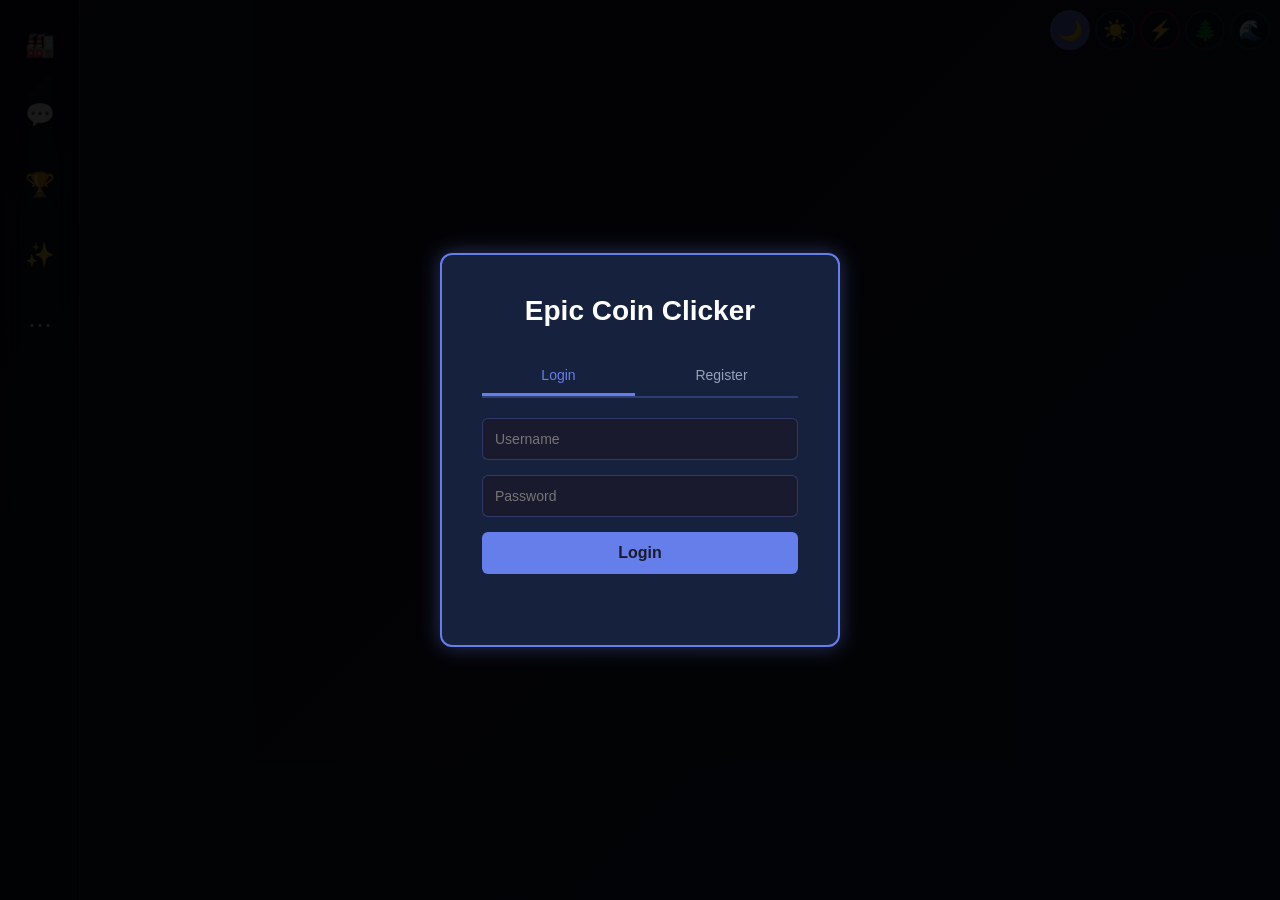
<file: index.html>
<!doctype html>
<html lang="en" data-theme="dark">
    <head>
        <meta charset="UTF-8" />
        <meta
            name="viewport"
            content="width=device-width, initial-scale=1.0, viewport-fit=cover"
        />
        <title>nadorovian clicker</title>
        <meta
            name="description"
            content="nadorovian clicker - prestige, pets, research, quests, and progression."
        />
        <link rel="icon" type="image/png" href="favicon.png" />
        <link rel="stylesheet" href="style.css" />
    </head>
    <body>
        <!-- Login/Register Modal -->
        <div
            class="auth-modal"
            role="dialog"
            aria-modal="true"
            aria-labelledby="auth-title"
        >
            <div class="auth-modal-content">
                <h2 id="auth-title">Epic Coin Clicker</h2>
                <div class="auth-tabs">
                    <button class="auth-tab-btn active" data-tab="login">
                        Login
                    </button>
                    <button class="auth-tab-btn" data-tab="register">
                        Register
                    </button>
                </div>

                <!-- Login Tab -->
                <div class="auth-tab-content active" data-tab="login">
                    <form class="auth-form" id="login-form">
                        <input
                            type="text"
                            class="auth-input"
                            id="login-username"
                            placeholder="Username"
                            required
                        />
                        <input
                            type="password"
                            class="auth-input"
                            id="login-password"
                            placeholder="Password"
                            required
                        />
                        <button type="submit" class="auth-button">Login</button>
                        <div class="auth-error" id="login-error"></div>
                    </form>
                </div>

                <!-- Register Tab -->
                <div class="auth-tab-content" data-tab="register">
                    <form class="auth-form" id="register-form">
                        <input
                            type="text"
                            class="auth-input"
                            id="register-username"
                            placeholder="Username (3+ chars)"
                            required
                        />
                        <input
                            type="password"
                            class="auth-input"
                            id="register-password"
                            placeholder="Password (3+ chars)"
                            required
                        />
                        <input
                            type="password"
                            class="auth-input"
                            id="register-confirm"
                            placeholder="Confirm Password"
                            required
                        />
                        <button type="submit" class="auth-button">
                            Register
                        </button>
                        <div class="auth-error" id="register-error"></div>
                    </form>
                </div>
            </div>
        </div>

        <!-- Theme Selector -->
        <nav class="theme-selector" aria-label="Theme selector">
            <button
                data-theme="dark"
                class="theme-btn active"
                aria-label="Dark theme"
            >
                🌙
            </button>
            <button
                data-theme="light"
                class="theme-btn"
                aria-label="Light theme"
            >
                ☀️
            </button>
            <button data-theme="neon" class="theme-btn" aria-label="Neon theme">
                ⚡
            </button>
            <button
                data-theme="forest"
                class="theme-btn"
                aria-label="Forest theme"
            >
                🌲
            </button>
            <button
                data-theme="ocean"
                class="theme-btn"
                aria-label="Ocean theme"
            >
                🌊
            </button>
        </nav>

        <!-- Top Dashboard (Minimal) -->
        <header class="dashboard">
            <div class="stats">
                <div class="coin-display" aria-live="polite">
                    <span class="coin-icon" aria-hidden="true">🪙</span>
                    <span class="coin-count">0</span>
                </div>

                <div class="info-display">
                    <div class="income-display">
                        <span class="income-label">+</span>
                        <span class="income-rate">0</span>
                        <span class="income-label">/s</span>
                    </div>
                </div>

                <!-- Mobile Stats (Top) -->
                <div class="mobile-top-stats">
                    <button class="stat-item" type="button" aria-label="Total clicks">
                        <span class="stat-icon">👆</span>
                        <span class="stat-value" data-stat="clicks">0</span>
                    </button>
                    <button class="stat-item" type="button" aria-label="Total critical hits">
                        <span class="stat-icon">⭐</span>
                        <span class="stat-value" data-stat="crits">0</span>
                    </button>
                </div>
            </div>

            <div class="button-section">
                <button class="main-button" aria-label="Main click button">
                    CLICK ME!
                </button>
                <button class="prestige-button hidden" aria-label="Prestige">
                    ✨ Prestige
                </button>
                <button
                    class="void-machine-button hidden"
                    data-void-machine
                    aria-label="Purchase void machine"
                >
                    ⚫ Void Machine (1Qa)
                </button>
            </div>

            <!-- Desktop User Info -->
            <div class="desktop-user-controls">
                <span class="user-info-text"
                    >👤 <span class="user-name">Guest</span> (<span
                        class="user-role"
                        >Loading...</span
                    >)</span
                >
                <button class="utility-btn logout-btn" aria-label="Logout">
                    🚪 Logout
                </button>
            </div>
        </header>

        <!-- Desktop Left Sidebar -->
        <nav class="desktop-sidebar" aria-label="Main navigation">
            <button class="nav-btn buildings-nav-btn" data-panel="buildings" title="Buildings">
                🏭
            </button>
            <button class="nav-btn social-nav-btn" data-panel="social" title="Social">
                💬
            </button>
            <button class="nav-btn achievements-nav-btn" data-panel="achievements" title="Achievements">
                🏆
            </button>
            <button class="nav-btn prestige-nav-btn" data-panel="prestige" title="Prestige">
                ✨
            </button>
            <button class="nav-btn other-nav-btn" data-panel="other-menu" title="More Options">
                ⋯
            </button>
        </nav>

        <!-- Mobile Bottom Navigation -->
        <nav class="mobile-bottom-nav" aria-label="Mobile navigation">
            <button class="nav-btn buildings-nav-btn" data-panel="buildings" aria-label="Buildings">
                🏭
            </button>
            <button class="nav-btn social-nav-btn" data-panel="social" aria-label="Social">
                💬
            </button>
            <button class="nav-btn achievements-nav-btn" data-panel="achievements" aria-label="Achievements">
                🏆
            </button>
            <button class="nav-btn prestige-nav-btn" data-panel="prestige" aria-label="Prestige">
                ✨
            </button>
            <button class="nav-btn other-nav-btn" data-panel="other-menu" aria-label="More Options">
                ⋯
            </button>
        </nav>

        <!-- Other Menu Modal (Mobile/Desktop) -->
        <div class="other-menu-modal hidden" role="dialog" aria-modal="true" aria-labelledby="other-menu-title">
            <div class="modal-content">
                <h2 id="other-menu-title">More Options</h2>
                <div class="other-menu-grid">
                    <button class="menu-item research-btn" type="button">
                        <span class="stat-icon">📚</span>
                        <span>Research</span>
                    </button>
                    <button class="menu-item upgrades-open-trigger" type="button">
                        <span class="stat-icon">🧰</span>
                        <span>Upgrades</span>
                    </button>
                    <button class="menu-item quests-open-trigger" type="button">
                        <span class="stat-icon">🗺️</span>
                        <span>Quests</span>
                    </button>
                    <button class="menu-item stats-open-trigger" type="button">
                        <span class="stat-icon">📈</span>
                        <span>Stats</span>
                    </button>
                    <button class="menu-item settings-open-trigger" type="button">
                        <span class="stat-icon">⚙️</span>
                        <span>Settings</span>
                    </button>
                    <button class="menu-item saves-open-trigger" type="button">
                        <span class="stat-icon">🗂️</span>
                        <span>Saves</span>
                    </button>
                    <button class="menu-item minigames-open-trigger" type="button">
                        <span class="stat-icon">🎮</span>
                        <span>Games</span>
                    </button>
                    <button class="menu-item boss-open-trigger" type="button">
                        <span class="stat-icon">⚔️</span>
                        <span>Boss</span>
                    </button>
                    <button class="menu-item cosmetics-open-trigger" type="button">
                        <span class="stat-icon">✨</span>
                        <span>Skins</span>
                    </button>
                    <button class="menu-item players-open-trigger" type="button">
                        <span class="stat-icon">👥</span>
                        <span>Players</span>
                    </button>
                    <button class="menu-item admin-open-trigger hidden" type="button">
                        <span class="stat-icon">🛡️</span>
                        <span>Admin</span>
                    </button>
                    <button class="menu-item save-btn" type="button">
                        <span class="stat-icon">💾</span>
                        <span>Save</span>
                    </button>
                    <button class="menu-item reset-btn" type="button">
                        <span class="stat-icon">🧹</span>
                        <span>Reset</span>
                    </button>
                    <button class="menu-item sound-toggle-btn" type="button">
                        <span class="stat-icon">🔊</span>
                        <span>Sound</span>
                    </button>
                    <button class="menu-item export-save-btn" type="button">
                        <span class="stat-icon">📤</span>
                        <span>Export</span>
                    </button>
                    <button class="menu-item import-save-btn" type="button">
                        <span class="stat-icon">📥</span>
                        <span>Import</span>
                    </button>
                </div>
                <button class="close-other-menu" aria-label="Close menu">✕</button>
            </div>
        </div>

        <!-- Notifications -->
        <div class="event-notification hidden" aria-live="polite"></div>

        <!-- Combo Meter -->
        <div class="combo-meter hidden" aria-hidden="true">
            <div class="combo-progress"></div>
        </div>

        <!-- FX Layer -->
        <div id="floating-coins" aria-hidden="true"></div>

        <!-- Main Content -->
        <main class="shops-container">
            <!-- Buildings -->
            <section class="shop">
                <h2>🏭 Buildings</h2>
                <div class="building-grid">
                    <!-- Generated by JS -->
                </div>
            </section>

            <!-- Upgrades -->
            <section class="upgrades-panel hidden" aria-hidden="true">
                <h2>🧰 Upgrades</h2>
                <div class="upgrades-toolbar">
                    <button class="upgrade-filter-btn active" data-filter="all">
                        All
                    </button>
                    <button class="upgrade-filter-btn" data-filter="click">
                        Click
                    </button>
                    <button class="upgrade-filter-btn" data-filter="income">
                        Income
                    </button>
                    <button class="upgrade-filter-btn" data-filter="special">
                        Special
                    </button>
                </div>
                <div class="upgrades-grid">
                    <!-- Generated by JS -->
                </div>
                <button class="close-upgrades" aria-label="Close upgrades">
                    ✕
                </button>
            </section>

            <!-- Research -->
            <section class="research-tree hidden" aria-hidden="true">
                <h2>🔬 Research</h2>
                <div class="research-grid">
                    <!-- Generated by JS -->
                </div>
                <button class="close-research" aria-label="Close research">
                    ✕
                </button>
            </section>

            <!-- Quests -->
            <section class="quests-panel hidden" aria-hidden="true">
                <h2>🗺️ Quests</h2>
                <div class="quests-header">
                    <div>
                        Daily:
                        <span class="quest-count" data-quest="daily">0</span>
                    </div>
                    <div>
                        Weekly:
                        <span class="quest-count" data-quest="weekly">0</span>
                    </div>
                    <div>
                        Streak:
                        <span class="quest-count" data-quest="streak">0</span>
                    </div>
                </div>
                <div class="quests-grid">
                    <!-- Generated by JS -->
                </div>
                <button class="close-quests" aria-label="Close quests">
                    ✕
                </button>
            </section>

            <!-- Achievements -->
            <section class="achievements-panel hidden" aria-hidden="true">
                <h2>🏆 Achievements</h2>
                <div class="achievements-grid">
                    <!-- Generated by JS -->
                </div>
                <button
                    class="close-achievements"
                    aria-label="Close achievements"
                >
                    ✕
                </button>
            </section>

            <!-- Lifetime Stats -->
            <section class="stats-panel hidden" aria-hidden="true">
                <h2>📈 Lifetime Stats</h2>
                <div class="stats-grid">
                    <div class="stats-card">
                        <div class="stats-label">Play Time</div>
                        <div class="stats-value" data-lifetime="playtime">
                            0s
                        </div>
                    </div>
                    <div class="stats-card">
                        <div class="stats-label">Total Coins Earned</div>
                        <div class="stats-value" data-lifetime="earned">0</div>
                    </div>
                    <div class="stats-card">
                        <div class="stats-label">Highest Income</div>
                        <div class="stats-value" data-lifetime="income">
                            0/s
                        </div>
                    </div>
                    <div class="stats-card">
                        <div class="stats-label">Highest Combo</div>
                        <div class="stats-value" data-lifetime="combo">0</div>
                    </div>
                    <div class="stats-card">
                        <div class="stats-label">Total Prestiges</div>
                        <div class="stats-value" data-lifetime="prestige">
                            0
                        </div>
                    </div>
                    <div class="stats-card">
                        <div class="stats-label">Unlocked Pets</div>
                        <div class="stats-value" data-lifetime="pets">0</div>
                    </div>
                </div>
                <button class="close-stats" aria-label="Close stats">✕</button>
            </section>

            <!-- Settings -->
            <section class="settings-panel hidden" aria-hidden="true">
                <h2>⚙️ Settings</h2>
                <div class="settings-grid">
                    <label class="settings-item">
                        <span>Sound</span>
                        <input type="checkbox" class="setting-sound" checked />
                    </label>
                    <label class="settings-item">
                        <span>Particles</span>
                        <input
                            type="checkbox"
                            class="setting-particles"
                            checked
                        />
                    </label>
                    <label class="settings-item">
                        <span>Screen Shake</span>
                        <input type="checkbox" class="setting-shake" checked />
                    </label>
                    <label class="settings-item">
                        <span>Reduced Motion</span>
                        <input type="checkbox" class="setting-reduced-motion" />
                    </label>
                    <label class="settings-item">
                        <span>Auto Save Interval (sec)</span>
                        <input
                            type="number"
                            min="2"
                            max="60"
                            step="1"
                            value="3"
                            class="setting-autosave-interval"
                        />
                    </label>
                    <label class="settings-item">
                        <span>Target FPS</span>
                        <select class="setting-fps-cap">
                            <option value="30">30</option>
                            <option value="60" selected>60</option>
                            <option value="120">120</option>
                        </select>
                    </label>
                    <fieldset class="settings-item">
                        <legend>Theme</legend>
                        <div class="mobile-theme-selector">
                            <button class="theme-btn" data-theme="dark" aria-label="Dark theme">🌙</button>
                            <button class="theme-btn" data-theme="light" aria-label="Light theme">☀️</button>
                            <button class="theme-btn" data-theme="neon" aria-label="Neon theme">⚡</button>
                            <button class="theme-btn" data-theme="forest" aria-label="Forest theme">🌲</button>
                            <button class="theme-btn" data-theme="ocean" aria-label="Ocean theme">🌊</button>
                        </div>
                    </fieldset>
                </div>
                <div class="settings-actions">
                    <button class="utility-btn settings-apply-btn">
                        Apply
                    </button>
                    <button class="utility-btn settings-default-btn">
                        Default
                    </button>
                </div>
                <button class="close-settings" aria-label="Close settings">
                    ✕
                </button>
            </section>

            <!-- Save Management -->
            <section class="save-manager-panel hidden" aria-hidden="true">
                <h2>🗂️ Save Manager</h2>
                <div class="save-manager-grid">
                    <div class="save-slot" data-slot="1">
                        <h3>Slot 1</h3>
                        <p class="save-slot-meta" data-slot-meta="1">Empty</p>
                        <div class="save-slot-actions">
                            <button
                                class="utility-btn slot-save-btn"
                                data-slot="1"
                            >
                                Save
                            </button>
                            <button
                                class="utility-btn slot-load-btn"
                                data-slot="1"
                            >
                                Load
                            </button>
                            <button
                                class="utility-btn slot-delete-btn"
                                data-slot="1"
                            >
                                Delete
                            </button>
                        </div>
                    </div>

                    <div class="save-slot" data-slot="2">
                        <h3>Slot 2</h3>
                        <p class="save-slot-meta" data-slot-meta="2">Empty</p>
                        <div class="save-slot-actions">
                            <button
                                class="utility-btn slot-save-btn"
                                data-slot="2"
                            >
                                Save
                            </button>
                            <button
                                class="utility-btn slot-load-btn"
                                data-slot="2"
                            >
                                Load
                            </button>
                            <button
                                class="utility-btn slot-delete-btn"
                                data-slot="2"
                            >
                                Delete
                            </button>
                        </div>
                    </div>

                    <div class="save-slot" data-slot="3">
                        <h3>Slot 3</h3>
                        <p class="save-slot-meta" data-slot-meta="3">Empty</p>
                        <div class="save-slot-actions">
                            <button
                                class="utility-btn slot-save-btn"
                                data-slot="3"
                            >
                                Save
                            </button>
                            <button
                                class="utility-btn slot-load-btn"
                                data-slot="3"
                            >
                                Load
                            </button>
                            <button
                                class="utility-btn slot-delete-btn"
                                data-slot="3"
                            >
                                Delete
                            </button>
                        </div>
                    </div>
                </div>
                <div class="save-manager-actions">
                    <button class="utility-btn backup-download-btn">
                        ⬇️ Download Save
                    </button>
                    <label class="utility-btn backup-upload-label">
                        ⬆️ Upload Save
                        <input
                            type="file"
                            class="backup-upload-input"
                            accept=".json,application/json,text/plain"
                            hidden
                        />
                    </label>
                </div>
                <button
                    class="close-save-manager"
                    aria-label="Close save manager"
                >
                    ✕
                </button>
            </section>

            <!-- Players Panel -->
            <section class="players-panel hidden" aria-hidden="true">
                <h2>👥 Players</h2>
                <div class="players-list">
                    <!-- Generated by JS -->
                </div>
                <button class="close-players" aria-label="Close players">
                    ✕
                </button>
            </section>

            <!-- Social Hub -->
            <section class="social-panel hidden" aria-hidden="true">
                <h2>💬 Social Hub</h2>
                <div class="social-tabs">
                    <button class="social-tab-btn active" data-social-tab="chat">
                        Chat
                    </button>
                    <button class="social-tab-btn" data-social-tab="gifts">
                        Gifts
                    </button>
                    <button
                        class="social-tab-btn"
                        data-social-tab="leaderboard"
                    >
                        Leaders
                    </button>
                </div>

                <div class="social-tab-content active" data-social-tab="chat">
                    <div class="chat-log" aria-live="polite"></div>
                    <form class="chat-form">
                        <input
                            type="text"
                            class="chat-input"
                            maxlength="160"
                            placeholder="Message everyone..."
                        />
                        <button type="submit" class="utility-btn">Send</button>
                    </form>
                    <div class="quick-emotes">
                        <button class="utility-btn quick-chat-btn" data-chat="Good luck!">
                            Good luck!
                        </button>
                        <button class="utility-btn quick-chat-btn" data-chat="Nice prestige!">
                            Nice prestige!
                        </button>
                        <button class="utility-btn quick-chat-btn" data-chat="Coin storm time!">
                            Coin storm!
                        </button>
                    </div>
                </div>

                <div class="social-tab-content" data-social-tab="gifts">
                    <form class="gift-form">
                        <input
                            type="text"
                            class="gift-target-input"
                            placeholder="Player username"
                        />
                        <input
                            type="number"
                            class="gift-coins-input"
                            min="0"
                            step="1"
                            placeholder="Coins"
                        />
                        <input
                            type="number"
                            class="gift-research-input"
                            min="0"
                            step="1"
                            placeholder="Research"
                        />
                        <input
                            type="text"
                            class="gift-note-input"
                            maxlength="80"
                            placeholder="Optional note"
                        />
                        <button type="submit" class="utility-btn">
                            Send Gift
                        </button>
                    </form>
                    <div class="gift-presets">
                        <button class="utility-btn gift-preset-btn" data-gift-preset="small">
                            Small
                        </button>
                        <button class="utility-btn gift-preset-btn" data-gift-preset="big">
                            Big
                        </button>
                        <button class="utility-btn gift-preset-btn" data-gift-preset="research">
                            Research
                        </button>
                    </div>
                    <div class="gift-inbox"></div>
                </div>

                <div class="social-tab-content" data-social-tab="leaderboard">
                    <div class="leaderboard-grid">
                        <!-- Generated by JS -->
                    </div>
                </div>

                <button class="close-social" aria-label="Close social hub">
                    ✕
                </button>
            </section>

            <!-- Admin Panel -->
            <section class="admin-panel hidden" aria-hidden="true">
                <h2>🛡️ Admin Panel</h2>
                <div class="admin-tabs">
                    <button
                        class="admin-tab-btn active"
                        data-admin-tab="players"
                    >
                        Players
                    </button>
                    <button class="admin-tab-btn" data-admin-tab="actions">
                        Actions
                    </button>
                </div>

                <!-- Players Management Tab -->
                <div class="admin-tab-content active" data-admin-tab="players">
                    <div class="admin-players-list">
                        <!-- Generated by JS -->
                    </div>
                </div>

                <!-- Admin Actions Tab -->
                <div class="admin-tab-content" data-admin-tab="actions">
                    <div class="admin-actions-list">
                        <h3>Owner-Only Actions</h3>
                        <div
                            class="admin-action-group hidden"
                            id="owner-actions"
                        >
                            <label class="admin-action-item">
                                <span>Send Email to Player</span>
                                <div
                                    style="
                                        display: flex;
                                        gap: 5px;
                                        flex-wrap: wrap;
                                        flex-direction: column;
                                    "
                                >
                                    <input
                                        type="text"
                                        class="admin-email-target"
                                        placeholder="Player username"
                                        style="flex: 1; min-width: 180px"
                                    />
                                    <textarea
                                        class="admin-email-message"
                                        placeholder="Message content"
                                        style="width: 100%; height: 80px; padding: 8px; border-radius: 4px; font-family: monospace;"
                                    ></textarea>
                                    <button
                                        type="button"
                                        class="utility-btn admin-send-email-btn"
                                    >
                                        📧 Send Email
                                    </button>
                                </div>
                            </label>
                            <label class="admin-action-item">
                                <span>Target + Coins</span>
                                <div
                                    style="
                                        display: flex;
                                        gap: 5px;
                                        flex-wrap: wrap;
                                    "
                                >
                                    <input
                                        type="text"
                                        class="admin-target-player"
                                        placeholder="Username (or select player)"
                                        style="flex: 1; min-width: 180px"
                                    />
                                    <input
                                        type="number"
                                        class="admin-coins-amount"
                                        placeholder="Amount"
                                        style="width: 100px"
                                    />
                                    <button
                                        type="button"
                                        class="utility-btn admin-give-coins-btn"
                                    >
                                        + Coins
                                    </button>
                                    <button
                                        type="button"
                                        class="utility-btn admin-remove-coins-btn"
                                    >
                                        - Coins
                                    </button>
                                </div>
                            </label>
                            <label class="admin-action-item">
                                <button
                                    type="button"
                                    class="utility-btn admin-promote-admin-btn"
                                >
                                    Promote Selected to Admin
                                </button>
                            </label>
                            <label class="admin-action-item">
                                <button
                                    type="button"
                                    class="utility-btn admin-demote-admin-btn"
                                >
                                    Demote Selected to Player
                                </button>
                            </label>
                            <label class="admin-action-item">
                                <button
                                    type="button"
                                    class="utility-btn admin-clear-warnings-btn"
                                >
                                    Clear Selected Player Warnings
                                </button>
                            </label>
                            <label class="admin-action-item">
                                <button
                                    type="button"
                                    class="utility-btn danger admin-delete-account-btn"
                                >
                                    Delete Selected Account
                                </button>
                            </label>
                        </div>

                        <h3>Owner & Admin Actions</h3>
                        <div class="admin-action-group">
                            <label class="admin-action-item">
                                <button
                                    type="button"
                                    class="utility-btn admin-reset-player-btn"
                                >
                                    Reset Selected Player Progress
                                </button>
                            </label>
                            <label class="admin-action-item">
                                <button
                                    type="button"
                                    class="utility-btn admin-warn-player-btn"
                                >
                                    Warn Selected Player
                                </button>
                            </label>
                            <label class="admin-action-item">
                                <span>Kick Selected Player</span>
                                <div
                                    style="
                                        display: flex;
                                        gap: 5px;
                                        flex-wrap: wrap;
                                    "
                                >
                                    <input
                                        type="number"
                                        class="admin-kick-minutes"
                                        min="1"
                                        max="1440"
                                        value="10"
                                        style="width: 100px"
                                    />
                                    <button
                                        type="button"
                                        class="utility-btn admin-kick-player-btn"
                                    >
                                        Kick
                                    </button>
                                </div>
                            </label>
                        </div>
                    </div>
                </div>

                <button class="close-admin" aria-label="Close admin panel">
                    ✕
                </button>
            </section>

            <!-- Mini-Games Panel -->
            <section class="minigames-panel hidden" aria-hidden="true">
                <h2>🎮 Mini-Games</h2>
                <div class="minigames-grid">
                    <button class="minigame-card" data-game="rapid_tap">
                        <span class="game-icon">⚡</span>
                        <span class="game-name">Rapid Tap</span>
                        <span class="game-desc">10s clicking sprint</span>
                    </button>
                    <button class="minigame-card" data-game="crit_hunter">
                        <span class="game-icon">⭐</span>
                        <span class="game-name">Crit Hunter</span>
                        <span class="game-desc">Get 5 critical hits</span>
                    </button>
                    <button class="minigame-card" data-game="coin_catch">
                        <span class="game-icon">💰</span>
                        <span class="game-name">Coin Catch</span>
                        <span class="game-desc">Catch falling coins</span>
                    </button>
                    <button class="minigame-card" data-game="lucky_spin">
                        <span class="game-icon">🎰</span>
                        <span class="game-name">Lucky Spin</span>
                        <span class="game-desc">Spin for riches</span>
                    </button>
                </div>
                <button class="close-minigames" aria-label="Close mini-games">✕</button>
            </section>

            <!-- Boss Battles Panel -->
            <section class="boss-battles-panel hidden" aria-hidden="true">
                <h2>⚔️ Boss Battles</h2>
                <div class="boss-selection">
                    <!-- Generated by JS -->
                </div>
                <div class="boss-battle-arena hidden" id="boss-arena">
                    <div class="boss-display">
                        <div class="boss-icon" id="boss-icon">🦝</div>
                        <div class="boss-name" id="boss-name">Trash Panda</div>
                        <div class="boss-health-bar">
                            <div class="boss-health-fill" id="boss-health"></div>
                        </div>
                        <div class="boss-health-text" id="boss-health-text">100/100</div>
                    </div>
                    <button class="click-for-damage-btn" id="damage-btn">CLICK TO ATTACK! ⚔️</button>
                    <button class="flee-battle-btn" id="flee-btn">🏃 Flee</button>
                </div>
                <button class="close-boss" aria-label="Close boss battles">✕</button>
            </section>

            <!-- Prestige Cosmetics Panel -->
            <section class="cosmetics-panel hidden" aria-hidden="true">
                <h2>✨ Prestige Cosmetics</h2>
                <p class="cosmetics-info">Unlock special visual effects with prestige!</p>
                <div class="cosmetics-grid">
                    <!-- Generated by JS -->
                </div>
                <button class="close-cosmetics" aria-label="Close cosmetics">✕</button>
            </section>

            <!-- Funny Message Display -->
            <div class="funny-message-display hidden" id="funny-message" aria-live="polite"></div>
        </main>

        <!-- Mini-Game Modal -->
        <div class="modal hidden" role="dialog" aria-modal="true">
            <div class="modal-content">
                <h2 id="modal-title">Mini Game</h2>
                <div id="modal-body"></div>
                <button class="modal-close" aria-label="Close modal">✕</button>
            </div>
        </div>

        <!-- Generic Confirm Modal -->
        <div class="confirm-modal hidden" role="dialog" aria-modal="true">
            <div class="modal-content">
                <h2 class="confirm-title">Confirm</h2>
                <p class="confirm-message">Are you sure?</p>
                <div class="confirm-actions">
                    <button class="modal-button confirm-yes-btn">Yes</button>
                    <button class="modal-button danger confirm-no-btn">
                        No
                    </button>
                </div>
            </div>
        </div>

        <!-- Pet Panel -->
        <aside class="pet-panel hidden" aria-hidden="true">
            <div class="pet-panel-content">
                <h3>My Pets</h3>
                <div class="active-pet">
                    <div class="pet-display-main" id="active-pet-display">
                        <span class="pet-icon-large">🐱</span>
                        <div class="pet-info">
                            <div class="pet-name">Cat</div>
                            <div class="pet-level">Level 1</div>
                            <div class="pet-xp-bar">
                                <div class="pet-xp-progress"></div>
                            </div>
                        </div>
                    </div>
                    <div class="pet-actions">
                        <button
                            class="pet-action-btn"
                            data-pet-level-up="coins"
                        >
                            💰 Level
                        </button>
                        <button
                            class="pet-action-btn"
                            data-pet-level-up="research"
                        >
                            🔬 Level
                        </button>
                    </div>
                </div>
                <div class="pet-selector">
                    <!-- Generated by JS -->
                </div>
                <button class="close-pet-panel" aria-label="Close pet panel">
                    ✕
                </button>
            </div>
        </aside>

        <!-- Pet Details Modal -->
        <div class="pet-modal hidden" aria-hidden="true">
            <div class="pet-modal-content">
                <h2 id="pet-modal-title"></h2>
                <div id="pet-modal-body"></div>
                <button
                    class="modal-close close-pet-modal"
                    aria-label="Close pet modal"
                >
                    ✕
                </button>
            </div>
        </div>

        <script src="script.js"></script>
    </body>
</html>
</file>
<file: style.css>
/* ==================== ROOT VARIABLES ==================== */
:root {
    --primary: #667eea;
    --secondary: #764ba2;
    --accent: #4ade80;
    --warning: #f59e0b;
    --danger: #ef4444;
    --bg: #1a1a2e;
    --bg-secondary: #16213e;
    --text: #ffffff;
    --text-dim: #94a3b8;
    --border: rgba(102, 126, 234, 0.3);
    --shadow: rgba(102, 126, 234, 0.4);
    --dashboard-height: 220px;
}

/* ==================== THEMES ==================== */
[data-theme="light"] {
    --primary: #3b82f6;
    --secondary: #1e40af;
    --accent: #22c55e;
    --bg: #f8fafc;
    --bg-secondary: #e2e8f0;
    --text: #1e293b;
    --text-dim: #64748b;
    --border: rgba(59, 130, 246, 0.3);
    --shadow: rgba(59, 130, 246, 0.2);
}

[data-theme="neon"] {
    --primary: #ff006e;
    --secondary: #8338ec;
    --accent: #3a86ff;
    --bg: #0a0a0a;
    --bg-secondary: #1a1a2a;
    --text: #00ff41;
    --text-dim: #00ff41;
    --border: rgba(255, 0, 110, 0.5);
    --shadow: rgba(255, 0, 110, 0.6);
}

[data-theme="forest"] {
    --primary: #10b981;
    --secondary: #059669;
    --accent: #34d399;
    --bg: #064e3b;
    --bg-secondary: #047857;
    --text: #d1fae5;
    --text-dim: #a7f3d0;
    --border: rgba(16, 185, 129, 0.3);
    --shadow: rgba(16, 185, 129, 0.4);
}

[data-theme="ocean"] {
    --primary: #0ea5e9;
    --secondary: #06b6d4;
    --accent: #22d3ee;
    --bg: #082f49;
    --bg-secondary: #0c4a6e;
    --text: #cffafe;
    --text-dim: #7dd3fc;
    --border: rgba(14, 165, 233, 0.3);
    --shadow: rgba(14, 165, 233, 0.4);
}

/* ==================== BASE STYLES ==================== */
* {
    margin: 0;
    padding: 0;
    box-sizing: border-box;
}

body {
    font-family: "Segoe UI", Tahoma, Geneva, Verdana, sans-serif;
    background: linear-gradient(135deg, var(--bg) 0%, var(--bg-secondary) 100%);
    color: var(--text);
    min-height: 100vh;
    overflow-x: hidden;
    transition:
        background 0.3s,
        color 0.3s;
}

button {
    touch-action: manipulation;
    -webkit-tap-highlight-color: transparent;
}

input,
select,
button {
    max-width: 100%;
    font: inherit;
}

/* ==================== THEME SELECTOR ==================== */
.theme-selector {
    position: fixed;
    top: 10px;
    right: 10px;
    display: flex;
    gap: 5px;
    z-index: 1000;
}

@media (max-width: 768px) {
    .theme-selector {
        display: none;
    }
}

.theme-btn {
    width: 40px;
    height: 40px;
    border: 2px solid var(--border);
    background: rgba(0, 0, 0, 0.3);
    color: var(--text);
    border-radius: 50%;
    cursor: pointer;
    font-size: 20px;
    transition: all 0.3s;
}

.theme-btn.active {
    background: var(--primary);
    border-color: var(--primary);
}

.theme-btn:hover {
    transform: scale(1.1);
}

.mobile-theme-selector {
    display: flex;
    gap: 8px;
    margin-top: 10px;
    flex-wrap: wrap;
}

/* ==================== DASHBOARD ==================== */
.dashboard {
    position: fixed;
    top: 0;
    left: 0;
    right: 0;
    padding: 20px;
    z-index: 100;
    text-align: center;
    background: rgba(0, 0, 0, 0.3);
    backdrop-filter: blur(10px);
    border-bottom: 1px solid var(--border);
}

.stats {
    display: flex;
    justify-content: center;
    gap: 60px;
    margin-bottom: 15px;
    align-items: center;
    flex-wrap: wrap;
}

.coin-display {
    display: flex;
    align-items: center;
    gap: 15px;
    font-size: 48px;
    font-weight: 700;
}

.coin-icon {
    animation: spin 2s linear infinite;
    display: inline-block;
}

@keyframes spin {
    from {
        transform: rotateZ(0deg);
    }
    to {
        transform: rotateZ(360deg);
    }
}

.coin-count {
    background: linear-gradient(
        135deg,
        var(--primary) 0%,
        var(--secondary) 100%
    );
    -webkit-background-clip: text;
    -webkit-text-fill-color: transparent;
    background-clip: text;
}

.coin-count.pop {
    animation: popAnimation 0.4s ease;
}

@keyframes popAnimation {
    0% {
        transform: scale(1);
    }
    50% {
        transform: scale(1.3);
    }
    100% {
        transform: scale(1);
    }
}

.info-display {
    display: flex;
    flex-direction: column;
    gap: 10px;
}

.income-display,
.combo-display {
    font-size: 18px;
    font-weight: 600;
    letter-spacing: 1px;
}

.income-display {
    color: var(--accent);
}

.combo-display {
    color: #fbbf24;
    animation: pulse 0.5s ease;
}

@keyframes pulse {
    0%,
    100% {
        opacity: 1;
    }
    50% {
        opacity: 0.7;
    }
}

.button-section {
    margin-bottom: 10px;
    display: flex;
    justify-content: center;
    gap: 10px;
    flex-wrap: wrap;
}

.main-button {
    position: relative;
    padding: 12px 40px;
    font-size: 16px;
    font-weight: 700;
    color: var(--text);
    background: linear-gradient(
        135deg,
        var(--primary) 0%,
        var(--secondary) 100%
    );
    border: 2px solid transparent;
    border-radius: 50px;
    cursor: pointer;
    box-shadow: 0 8px 25px var(--shadow);
    transition: all 0.3s cubic-bezier(0.25, 0.46, 0.45, 0.94);
    overflow: hidden;
    letter-spacing: 1px;
    flex: 0 1 auto;
    min-width: 150px;
}

.main-button::before {
    content: "";
    position: absolute;
    top: 50%;
    left: 50%;
    width: 0;
    height: 0;
    background: rgba(255, 255, 255, 0.3);
    border-radius: 50%;
    transform: translate(-50%, -50%);
    transition:
        width 0.6s,
        height 0.6s;
}

.main-button:hover {
    transform: translateY(-4px);
    box-shadow: 0 15px 40px var(--shadow);
}

.main-button:hover::before {
    width: 300px;
    height: 300px;
}

.main-button:active {
    transform: translateY(-2px);
}

.prestige-button {
    padding: 10px 25px;
    font-size: 13px;
    font-weight: 600;
    color: var(--text);
    background: linear-gradient(135deg, var(--warning) 0%, var(--danger) 100%);
    border: none;
    border-radius: 50px;
    cursor: pointer;
    box-shadow: 0 8px 25px rgba(245, 158, 11, 0.3);
    transition: all 0.3s;
    letter-spacing: 1px;
}

.prestige-button:hover {
    transform: translateY(-2px);
    box-shadow: 0 12px 35px rgba(245, 158, 11, 0.4);
}

.prestige-button:active {
    transform: translateY(0px);
}

.void-machine-button {
    padding: 10px 25px;
    font-size: 13px;
    font-weight: 600;
    color: var(--text);
    background: linear-gradient(135deg, #6b21a8 0%, #000000 100%);
    border: 2px solid #a855f7;
    border-radius: 50px;
    cursor: pointer;
    box-shadow: 0 8px 25px rgba(168, 85, 247, 0.3);
    transition: all 0.3s;
    letter-spacing: 1px;
}

.void-machine-button:hover {
    transform: translateY(-2px);
    box-shadow: 0 12px 35px rgba(168, 85, 247, 0.5);
}

.prestige-button:hover:not(.hidden) {
    transform: scale(1.05);
}

.hidden {
    display: none !important;
}

.prestige-button.hidden {
    display: none;
}

.void-machine-button {
    padding: 15px 20px;
    font-size: 13px;
    font-weight: 700;
    color: var(--text);
    background: linear-gradient(135deg, #111827 0%, #1f2937 100%);
    border: 1px solid rgba(255, 255, 255, 0.15);
    border-radius: 50px;
    cursor: pointer;
    box-shadow: 0 8px 24px rgba(0, 0, 0, 0.45);
    transition: all 0.25s ease;
    letter-spacing: 0.6px;
}

.void-machine-button:hover:not(.hidden) {
    transform: translateY(-2px) scale(1.02);
    box-shadow: 0 12px 28px rgba(0, 0, 0, 0.5);
    border-color: rgba(255, 255, 255, 0.3);
}

.void-machine-button.hidden {
    display: none;
}

.buy-mode-controls {
    display: flex;
    justify-content: center;
    gap: 8px;
    flex-wrap: wrap;
}

.buy-mode-btn {
    background: rgba(255, 255, 255, 0.06);
    color: var(--text);
    border: 1px solid var(--border);
    padding: 7px 14px;
    border-radius: 16px;
    cursor: pointer;
    font-weight: 700;
    font-size: 12px;
    min-width: 54px;
    transition: all 0.2s ease;
}

.buy-mode-btn:hover {
    transform: translateY(-1px);
    border-color: var(--primary);
    box-shadow: 0 4px 12px var(--shadow);
}

.buy-mode-btn.active {
    background: linear-gradient(
        135deg,
        var(--primary) 0%,
        var(--secondary) 100%
    );
    border-color: transparent;
}

.utility-btn {
    background: rgba(255, 255, 255, 0.06);
    color: var(--text);
    border: 1px solid var(--border);
    padding: 8px 12px;
    border-radius: 16px;
    cursor: pointer;
    font-weight: 600;
    font-size: 12px;
    transition: all 0.2s ease;
}

.utility-btn:hover {
    transform: translateY(-1px);
    border-color: var(--primary);
    box-shadow: 0 4px 12px var(--shadow);
}

.quick-stats {
    display: flex;
    justify-content: center;
    gap: 20px;
    flex-wrap: wrap;
}

.stat-item {
    display: flex;
    align-items: center;
    gap: 8px;
    font-size: 14px;
    background: rgba(255, 255, 255, 0.05);
    padding: 8px 15px;
    border-radius: 20px;
    border: 1px solid var(--border);
}

.stat-icon {
    font-size: 18px;
}

.stat-value {
    font-weight: 600;
    color: var(--accent);
}

.research-btn {
    background: var(--primary);
    color: var(--text);
    border: none;
    padding: 6px 12px;
    border-radius: 15px;
    cursor: pointer;
    font-weight: 600;
    transition: all 0.3s;
}

.research-btn:hover {
    transform: scale(1.05);
    box-shadow: 0 4px 12px var(--shadow);
}

/* ==================== EVENT NOTIFICATION ==================== */
.event-notification {
    position: fixed;
    top: 200px;
    left: 50%;
    transform: translateX(-50%);
    background: linear-gradient(
        135deg,
        var(--primary) 0%,
        var(--secondary) 100%
    );
    color: var(--text);
    padding: 20px 30px;
    border-radius: 10px;
    font-weight: 600;
    font-size: 16px;
    z-index: 999;
    box-shadow: 0 10px 40px var(--shadow);
    animation: slideDown 0.3s ease;
}

@keyframes slideDown {
    from {
        transform: translateX(-50%) translateY(-100px);
        opacity: 0;
    }
    to {
        transform: translateX(-50%) translateY(0);
        opacity: 1;
    }
}

.event-notification.hidden {
    display: none;
}

/* ==================== COMBO METER ==================== */
.combo-meter {
    position: fixed;
    bottom: 20px;
    left: 50%;
    transform: translateX(-50%);
    width: 200px;
    height: 8px;
    background: rgba(0, 0, 0, 0.5);
    border-radius: 10px;
    border: 2px solid var(--primary);
    overflow: hidden;
    z-index: 500;
}

.combo-progress {
    height: 100%;
    background: linear-gradient(90deg, var(--primary) 0%, var(--accent) 100%);
    width: 0%;
    transition: width 0.1s ease;
}

.combo-meter.hidden {
    display: none;
}

/* ==================== SHOPS ==================== */
.shops-container {
    margin-top: calc(var(--dashboard-height, 220px) + 24px);
    padding: 40px 20px;
    max-width: 1400px;
    margin-left: auto;
    margin-right: auto;
}

section {
    margin-bottom: 60px;
}

section h2 {
    font-size: 28px;
    margin-bottom: 25px;
    text-align: center;
    background: linear-gradient(
        135deg,
        var(--primary) 0%,
        var(--secondary) 100%
    );
    -webkit-background-clip: text;
    -webkit-text-fill-color: transparent;
    background-clip: text;
}

/* ==================== BUILDING GRID ==================== */
.building-grid {
    display: grid;
    grid-template-columns: repeat(auto-fit, minmax(180px, 1fr));
    gap: 15px;
}

.building-card {
    background: rgba(255, 255, 255, 0.05);
    border: 1px solid var(--border);
    border-radius: 12px;
    padding: 15px;
    cursor: pointer;
    transition: all 0.3s;
    position: relative;
    overflow: hidden;
}

.building-card::before {
    content: "";
    position: absolute;
    top: 0;
    left: 0;
    right: 0;
    bottom: 0;
    background: linear-gradient(
        135deg,
        rgba(102, 126, 234, 0.2),
        rgba(118, 75, 162, 0.2)
    );
    opacity: 0;
    transition: opacity 0.3s;
}

.building-card:hover {
    border-color: var(--primary);
    transform: translateY(-5px);
    box-shadow: 0 10px 30px var(--shadow);
}

.building-card:hover::before {
    opacity: 1;
}

.building-card.affordable {
    border-color: rgba(74, 222, 128, 0.3);
}

.building-card.affordable:hover {
    border-color: var(--accent);
}

.building-card.unaffordable {
    opacity: 0.5;
}

.building-icon {
    font-size: 32px;
    margin-bottom: 8px;
    display: block;
}

.building-name {
    font-size: 14px;
    font-weight: 600;
    margin-bottom: 6px;
    position: relative;
    z-index: 1;
}

.building-rate {
    font-size: 11px;
    color: var(--accent);
    margin-bottom: 8px;
    position: relative;
    z-index: 1;
}

.building-cost {
    font-size: 12px;
    margin-bottom: 6px;
    position: relative;
    z-index: 1;
}

.building-cost.affordable {
    color: var(--accent);
}

.building-cost.unaffordable {
    color: var(--danger);
}

.building-count {
    font-size: 11px;
    color: var(--text-dim);
    position: relative;
    z-index: 1;
}

/* ==================== RESEARCH TREE ==================== */
.research-tree {
    position: fixed;
    top: 0;
    left: 0;
    right: 0;
    bottom: 0;
    background: rgba(0, 0, 0, 0.9);
    z-index: 2000;
    display: flex;
    flex-direction: column;
    overflow-y: auto;
}

.research-tree h2 {
    padding: 20px;
    margin: 0;
}

.research-grid {
    flex: 1;
    display: grid;
    grid-template-columns: repeat(auto-fit, minmax(200px, 1fr));
    gap: 20px;
    padding: 20px;
}

.research-node {
    background: rgba(102, 126, 234, 0.1);
    border: 2px solid var(--primary);
    border-radius: 12px;
    padding: 15px;
    text-align: center;
    cursor: pointer;
    transition: all 0.3s;
}

.research-node:hover:not(.locked):not(.purchased) {
    background: rgba(102, 126, 234, 0.2);
    transform: scale(1.05);
}

.research-node.locked {
    opacity: 0.4;
    cursor: not-allowed;
}

.research-node.purchased {
    background: rgba(74, 222, 128, 0.2);
    border-color: var(--accent);
}

.research-node-icon {
    font-size: 28px;
    margin-bottom: 8px;
}

.research-node-name {
    font-weight: 600;
    margin-bottom: 6px;
}

.research-node-desc {
    font-size: 12px;
    color: var(--text-dim);
    margin-bottom: 8px;
}

.research-node-cost {
    font-size: 11px;
    color: #fbbf24;
}

.research-node-requires {
    margin-top: 6px;
    color: var(--warning);
    font-size: 10px;
    line-height: 1.35;
}

.close-research,
.close-achievements,
.close-upgrades,
.close-quests,
.close-stats,
.close-settings,
.close-save-manager,
.close-players,
.close-admin,
.close-social {
    position: fixed;
    top: 20px;
    right: 20px;
    width: 40px;
    height: 40px;
    background: var(--danger);
    border: none;
    border-radius: 50%;
    color: white;
    font-size: 20px;
    cursor: pointer;
    z-index: 2001;
}

.research-tree.hidden,
.achievements-panel.hidden,
.upgrades-panel.hidden,
.quests-panel.hidden,
.stats-panel.hidden,
.settings-panel.hidden,
.save-manager-panel.hidden,
.players-panel.hidden,
.admin-panel.hidden,
.social-panel.hidden,
.confirm-modal.hidden {
    display: none;
}

/* ==================== ACHIEVEMENTS ==================== */
.achievements-panel {
    position: fixed;
    top: 0;
    left: 0;
    right: 0;
    bottom: 0;
    background: rgba(0, 0, 0, 0.9);
    z-index: 2000;
    display: flex;
    flex-direction: column;
    overflow-y: auto;
}

.achievements-panel h2 {
    padding: 20px;
    margin: 0;
}

.achievements-grid {
    flex: 1;
    display: grid;
    grid-template-columns: repeat(auto-fill, minmax(150px, 1fr));
    gap: 15px;
    padding: 20px;
}

.achievement-badge {
    background: rgba(102, 126, 234, 0.1);
    border: 2px solid var(--border);
    border-radius: 12px;
    padding: 15px;
    text-align: center;
    cursor: pointer;
    transition: all 0.3s;
}

.achievement-badge.unlocked {
    border-color: var(--accent);
    background: rgba(74, 222, 128, 0.1);
}

.achievement-badge:hover {
    transform: scale(1.05);
}

.achievement-icon {
    font-size: 36px;
    margin-bottom: 8px;
}

.achievement-name {
    font-weight: 600;
    font-size: 12px;
    margin-bottom: 4px;
}

.achievement-progress {
    font-size: 10px;
    color: var(--text-dim);
}

.achievement-progress.unlocked {
    color: var(--accent);
}

/* ==================== MODAL ==================== */
.modal,
.confirm-modal {
    position: fixed;
    top: 0;
    left: 0;
    right: 0;
    bottom: 0;
    background: rgba(0, 0, 0, 0.9);
    display: flex;
    align-items: center;
    justify-content: center;
    z-index: 3000;
}

.modal.hidden {
    display: none;
}

.modal-content {
    background: linear-gradient(135deg, var(--bg) 0%, var(--bg-secondary) 100%);
    border: 2px solid var(--primary);
    border-radius: 15px;
    padding: 30px;
    max-width: 500px;
    text-align: center;
    position: relative;
}

.modal-content h2 {
    color: var(--text);
    margin-bottom: 20px;
}

#modal-body {
    margin-bottom: 20px;
}

.modal-button {
    background: var(--primary);
    color: var(--text);
    border: none;
    padding: 10px 20px;
    border-radius: 5px;
    cursor: pointer;
    margin: 5px;
    font-weight: 600;
}

.modal-button:hover {
    opacity: 0.8;
}

.modal-button.danger {
    background: var(--danger);
}

.modal-close {
    position: absolute;
    top: 10px;
    right: 10px;
    background: var(--danger);
    border: none;
    width: 30px;
    height: 30px;
    border-radius: 50%;
    color: white;
    cursor: pointer;
}

/* ==================== FLOATING COINS ==================== */
#floating-coins {
    position: fixed;
    inset: 0;
    pointer-events: none;
    z-index: 998;
}

.achievement-notification {
    will-change: transform, opacity;
}

.floating-coin {
    position: fixed;
    pointer-events: none;
    font-weight: 700;
    animation: floatUp 1s ease-out forwards;
    z-index: 999;
}

@keyframes floatUp {
    0% {
        transform: translateY(0) scale(1);
        opacity: 1;
    }
    100% {
        transform: translateY(-60px) scale(0.5);
        opacity: 0;
    }
}

.floating-coin.crit {
    color: #fbbf24;
    font-size: 24px;
    text-shadow: 0 0 10px #fbbf24;
}

.floating-coin.normal {
    color: var(--accent);
    font-size: 18px;
}

/* ==================== PET PANEL ==================== */
.pet-panel {
    position: fixed;
    left: 0;
    top: 0;
    bottom: 0;
    width: 350px;
    background: linear-gradient(135deg, var(--bg) 0%, var(--bg-secondary) 100%);
    border-right: 2px solid var(--primary);
    z-index: 900;
    overflow-y: auto;
    animation: slideInLeft 0.3s ease;
}

@keyframes slideInLeft {
    from {
        transform: translateX(-100%);
    }
    to {
        transform: translateX(0);
    }
}

.pet-panel.hidden {
    display: none;
}

.pet-panel-content {
    padding: 20px;
    position: relative;
}

.pet-panel-content h3 {
    color: var(--primary);
    margin-bottom: 20px;
    text-align: center;
}

.active-pet {
    background: rgba(102, 126, 234, 0.1);
    border: 2px solid var(--primary);
    border-radius: 12px;
    padding: 15px;
    margin-bottom: 20px;
}

.pet-display-main {
    display: flex;
    gap: 15px;
    margin-bottom: 15px;
    align-items: center;
}

.pet-icon-large {
    font-size: 48px;
    display: inline-block;
}

.pet-info {
    flex: 1;
}

.pet-name {
    font-weight: 600;
    font-size: 16px;
    margin-bottom: 4px;
}

.pet-level {
    font-size: 12px;
    color: var(--text-dim);
    margin-bottom: 8px;
}

.pet-abilities {
    color: var(--warning);
    font-size: 10px;
    line-height: 1.35;
    margin-top: 6px;
}

.pet-xp-bar {
    width: 100%;
    height: 6px;
    background: rgba(0, 0, 0, 0.3);
    border-radius: 3px;
    overflow: hidden;
}

.pet-xp-progress {
    height: 100%;
    background: linear-gradient(90deg, var(--accent) 0%, var(--primary) 100%);
    width: 0%;
    transition: width 0.3s ease;
}

.pet-actions {
    display: grid;
    grid-template-columns: 1fr 1fr;
    gap: 10px;
}

.pet-action-btn {
    background: var(--primary);
    color: var(--text);
    border: none;
    padding: 10px;
    border-radius: 6px;
    cursor: pointer;
    font-weight: 600;
    font-size: 12px;
    transition: all 0.3s;
}

.pet-action-btn:hover {
    opacity: 0.8;
    transform: scale(1.05);
}

.pet-selector {
    display: grid;
    grid-template-columns: 1fr;
    gap: 10px;
}

.pet-selector-card {
    background: rgba(102, 126, 234, 0.05);
    border: 2px solid var(--border);
    border-radius: 8px;
    padding: 12px;
    cursor: pointer;
    transition: all 0.3s;
    text-align: center;
}

.pet-selector-card:hover:not(.locked) {
    border-color: var(--primary);
    background: rgba(102, 126, 234, 0.15);
    transform: translateY(-2px);
}

.pet-selector-card.active {
    border-color: var(--accent);
    background: rgba(74, 222, 128, 0.1);
}

.pet-selector-card.locked {
    opacity: 0.4;
    cursor: not-allowed;
}

.pet-selector-icon {
    font-size: 32px;
    margin-bottom: 6px;
}

.pet-selector-name {
    font-weight: 600;
    font-size: 12px;
    margin-bottom: 4px;
}

.pet-selector-level {
    font-size: 10px;
    color: var(--text-dim);
}

.pet-selector-unlock {
    font-size: 10px;
    color: var(--warning);
    font-weight: 600;
}

.close-pet-panel {
    position: fixed;
    top: 10px;
    left: 350px;
    width: 30px;
    height: 30px;
    background: var(--danger);
    border: none;
    border-radius: 50%;
    color: white;
    cursor: pointer;
    font-size: 18px;
}

.pet-modal {
    position: fixed;
    top: 0;
    left: 0;
    right: 0;
    bottom: 0;
    background: rgba(0, 0, 0, 0.9);
    display: flex;
    align-items: center;
    justify-content: center;
    z-index: 3000;
}

.pet-modal.hidden {
    display: none;
}

.pet-modal-content {
    background: linear-gradient(135deg, var(--bg) 0%, var(--bg-secondary) 100%);
    border: 2px solid var(--primary);
    border-radius: 15px;
    padding: 30px;
    max-width: 500px;
    text-align: center;
    position: relative;
}

.pet-modal-content h2 {
    color: var(--text);
    margin-bottom: 20px;
    font-size: 28px;
}

#pet-modal-body {
    margin-bottom: 20px;
}

/* Pet display in dashboard */
.pet-indicator {
    position: fixed;
    top: 20px;
    left: 20px;
    z-index: 101;
    display: flex;
    align-items: center;
    gap: 10px;
    background: rgba(102, 126, 234, 0.1);
    padding: 10px 15px;
    border-radius: 20px;
    border: 1px solid var(--primary);
    cursor: pointer;
    transition: all 0.3s;
}

.pet-indicator:hover {
    background: rgba(102, 126, 234, 0.2);
    transform: scale(1.05);
}

.pet-indicator-icon {
    font-size: 24px;
}

.pet-indicator-info {
    font-size: 12px;
    line-height: 1.2;
}

.pet-indicator-name {
    font-weight: 600;
    color: var(--primary);
}

.pet-indicator-level {
    color: var(--text-dim);
    font-size: 10px;
}

@keyframes shake {
    0%,
    100% {
        transform: translateX(0);
    }
    25% {
        transform: translateX(-5px);
    }
    75% {
        transform: translateX(5px);
    }
}

.shake {
    animation: shake 0.3s ease-in-out;
}

/* ==================== FEATURE PANELS ==================== */
.stat-item {
    appearance: none;
    -webkit-appearance: none;
    background: rgba(255, 255, 255, 0.05);
    color: var(--text);
    border: 1px solid var(--border);
    font: inherit;
    line-height: 1;
    cursor: pointer;
}

.stat-item:hover {
    border-color: var(--primary);
}
.upgrades-panel,
.quests-panel,
.stats-panel,
.settings-panel,
.save-manager-panel,
.players-panel,
.admin-panel,
.social-panel {
    position: fixed;
    top: 0;
    left: 0;
    right: 0;
    bottom: 0;
    background: rgba(0, 0, 0, 0.9);
    z-index: 2000;
    display: flex;
    flex-direction: column;
    overflow-y: auto;
}

@media (min-width: 769px) {
    .upgrades-panel,
    .quests-panel,
    .stats-panel,
    .settings-panel,
    .save-manager-panel,
    .players-panel,
    .admin-panel,
    .social-panel {
        left: 80px;
    }
}

.upgrades-panel h2,
.quests-panel h2,
.stats-panel h2,
.settings-panel h2,
.save-manager-panel h2,
.players-panel h2,
.admin-panel h2,
.social-panel h2 {
    padding: 20px;
    margin: 0;
}

/* Upgrades */
.upgrades-toolbar {
    display: flex;
    gap: 10px;
    justify-content: center;
    flex-wrap: wrap;
    padding: 0 20px 16px;
}

.upgrade-filter-btn {
    background: rgba(255, 255, 255, 0.08);
    color: var(--text);
    border: 1px solid var(--border);
    border-radius: 20px;
    padding: 8px 14px;
    cursor: pointer;
    font-weight: 600;
}

.upgrade-filter-btn.active {
    background: linear-gradient(
        135deg,
        var(--primary) 0%,
        var(--secondary) 100%
    );
    border-color: transparent;
}

.upgrades-grid {
    flex: 1;
    display: grid;
    grid-template-columns: repeat(auto-fit, minmax(190px, 1fr));
    gap: 15px;
    padding: 20px;
}

/* Quests */
.quests-header {
    display: flex;
    gap: 16px;
    justify-content: center;
    flex-wrap: wrap;
    padding: 0 20px 10px;
    color: var(--text-dim);
    font-weight: 600;
}

.quest-count {
    color: var(--accent);
    font-weight: 700;
}

.quests-grid {
    flex: 1;
    display: grid;
    grid-template-columns: repeat(auto-fit, minmax(220px, 1fr));
    gap: 15px;
    padding: 20px;
}

/* Stats */
.stats-grid {
    flex: 1;
    display: grid;
    grid-template-columns: repeat(auto-fit, minmax(220px, 1fr));
    gap: 14px;
    padding: 20px;
}

.stats-card {
    background: rgba(255, 255, 255, 0.05);
    border: 1px solid var(--border);
    border-radius: 12px;
    padding: 14px;
}

.stats-label {
    color: var(--text-dim);
    font-size: 12px;
    margin-bottom: 8px;
}

.stats-value {
    color: var(--accent);
    font-weight: 700;
    font-size: 16px;
}

/* Settings */
.settings-grid {
    flex: 1;
    display: grid;
    grid-template-columns: repeat(auto-fit, minmax(260px, 1fr));
    gap: 14px;
    padding: 20px;
}

.settings-item {
    display: flex;
    justify-content: space-between;
    gap: 14px;
    align-items: center;
    background: rgba(255, 255, 255, 0.05);
    border: 1px solid var(--border);
    border-radius: 10px;
    padding: 12px;
}

.settings-item input[type="number"],
.settings-item select {
    min-width: 90px;
    background: var(--bg);
    color: var(--text);
    border: 1px solid var(--border);
    border-radius: 8px;
    padding: 6px 8px;
}

.settings-actions {
    display: flex;
    gap: 10px;
    justify-content: center;
    padding: 0 20px 20px;
}

/* Save manager */
.save-manager-grid {
    flex: 1;
    display: grid;
    grid-template-columns: repeat(auto-fit, minmax(240px, 1fr));
    gap: 14px;
    padding: 20px;
}

.save-slot {
    background: rgba(255, 255, 255, 0.05);
    border: 1px solid var(--border);
    border-radius: 12px;
    padding: 14px;
}

.save-slot h3 {
    margin-bottom: 8px;
    color: var(--primary);
}

.save-slot-meta {
    color: var(--text-dim);
    font-size: 12px;
    margin-bottom: 12px;
    min-height: 30px;
}

.save-slot-actions {
    display: flex;
    gap: 8px;
    flex-wrap: wrap;
}

.save-manager-actions {
    display: flex;
    gap: 10px;
    justify-content: center;
    flex-wrap: wrap;
    padding: 0 20px 20px;
}

.backup-upload-label {
    display: inline-flex;
    align-items: center;
}

/* Confirm modal */
.confirm-actions {
    display: flex;
    justify-content: center;
    gap: 10px;
}

/* Accessibility and motion */
button:focus-visible,
input:focus-visible,
select:focus-visible,
label:focus-within {
    outline: 2px solid var(--accent);
    outline-offset: 2px;
}

/* App-level reduced motion toggle */
.reduced-motion * {
    animation-duration: 0.01ms !important;
    animation-iteration-count: 1 !important;
    transition-duration: 0.01ms !important;
    scroll-behavior: auto !important;
}

/* Respect system reduced motion preference without leaking selectors */
@media (prefers-reduced-motion: reduce) {
    * {
        animation-duration: 0.01ms !important;
        animation-iteration-count: 1 !important;
        transition-duration: 0.01ms !important;
        scroll-behavior: auto !important;
    }
}

/* ==================== RESPONSIVE ==================== */
@media (max-width: 768px) {
    .dashboard {
        padding: 12px;
        max-height: 62vh;
        overflow-y: auto;
    }

    .stats {
        gap: 12px;
    }

    .coin-display {
        font-size: 32px;
    }

    .theme-selector {
        position: sticky;
        top: 0;
        justify-content: center;
        padding: 6px;
        background: rgba(0, 0, 0, 0.25);
        backdrop-filter: blur(8px);
    }

    .theme-btn {
        width: 34px;
        height: 34px;
        font-size: 17px;
    }

    .shops-container {
        padding: 24px 12px;
    }

    .building-grid {
        grid-template-columns: repeat(2, 1fr);
    }

    .quick-stats {
        gap: 10px;
    }

    section h2 {
        font-size: 22px;
    }

    .save-manager-grid,
    .settings-grid,
    .stats-grid,
    .quests-grid,
    .upgrades-grid,
    .research-grid {
        grid-template-columns: 1fr;
    }

    .chat-form,
    .gift-form {
        grid-template-columns: 1fr;
    }

    .gift-card,
    .leaderboard-card,
    .player-item,
    .admin-player-item {
        align-items: stretch;
        flex-direction: column;
    }

    .player-item > div:first-child,
    .admin-player-info {
        align-items: flex-start;
        flex-wrap: wrap;
    }

    .player-stats {
        text-align: left;
    }

    .close-pet-panel {
        left: 310px;
    }

    .pet-panel {
        width: 310px;
    }
}

@media (max-width: 480px) {
    .coin-display {
        font-size: 26px;
        gap: 10px;
    }

    .main-button {
        padding: 12px 30px;
        font-size: 14px;
    }

    .building-grid {
        grid-template-columns: repeat(2, 1fr);
        gap: 10px;
    }

    .building-card {
        padding: 12px;
    }

    .quick-stats,
    .user-controls,
    .utility-controls,
    .buy-mode-controls {
        gap: 6px !important;
    }

    .stat-item,
    .utility-btn,
    .buy-mode-btn {
        padding: 8px 9px;
        font-size: 11px;
    }

    .social-tab-content {
        padding: 14px 10px;
    }

    .chat-log {
        min-height: 240px;
        max-height: 46vh;
    }

    .leaderboard-rank {
        width: auto;
    }
}

/* ==================== AUTH MODAL ==================== */
.auth-modal {
    position: fixed;
    top: 0;
    left: 0;
    right: 0;
    bottom: 0;
    background: rgba(0, 0, 0, 0.9);
    display: flex;
    align-items: center;
    justify-content: center;
    z-index: 10000;
}

.auth-modal.hidden {
    display: none;
}

.auth-modal-content {
    background: var(--bg-secondary);
    border: 2px solid var(--primary);
    border-radius: 12px;
    padding: 40px;
    width: 90%;
    max-width: 400px;
    box-shadow: 0 0 20px var(--shadow);
}

.auth-modal-content h2 {
    text-align: center;
    margin-bottom: 30px;
    font-size: 28px;
}

.auth-tabs {
    display: flex;
    gap: 10px;
    margin-bottom: 20px;
    border-bottom: 2px solid var(--border);
}

.auth-tab-btn {
    flex: 1;
    padding: 10px;
    background: transparent;
    border: none;
    color: var(--text-dim);
    font-size: 14px;
    cursor: pointer;
    border-bottom: 3px solid transparent;
    transition: all 0.3s;
}

.auth-tab-btn.active {
    color: var(--primary);
    border-bottom-color: var(--primary);
}

.auth-tab-btn:hover {
    color: var(--primary);
}

.auth-tab-content {
    display: none;
}

.auth-tab-content.active {
    display: block;
}

.auth-form {
    display: flex;
    flex-direction: column;
    gap: 15px;
}

.auth-input {
    padding: 12px;
    background: var(--bg);
    border: 1px solid var(--border);
    border-radius: 6px;
    color: var(--text);
    font-size: 14px;
}

.auth-input:focus {
    outline: none;
    border-color: var(--primary);
    box-shadow: 0 0 10px var(--shadow);
}

.auth-button {
    padding: 12px;
    background: var(--primary);
    border: none;
    border-radius: 6px;
    color: var(--bg);
    font-weight: bold;
    cursor: pointer;
    transition: all 0.3s;
}

.auth-button:hover {
    background: var(--secondary);
    transform: translateY(-2px);
    box-shadow: 0 5px 15px var(--shadow);
}

.auth-error {
    color: var(--danger);
    font-size: 12px;
    text-align: center;
    min-height: 16px;
}

/* ==================== EMAIL VERIFICATION MODAL ==================== */
.email-verification-modal,
.email-collection-modal {
    position: fixed;
    top: 0;
    left: 0;
    right: 0;
    bottom: 0;
    background: rgba(0, 0, 0, 0.9);
    display: flex;
    align-items: center;
    justify-content: center;
    z-index: 10001;
}

.email-verification-modal.hidden,
.email-collection-modal.hidden {
    display: none;
}

.email-verification-modal .modal-content,
.email-collection-modal .modal-content {
    background: var(--bg-secondary);
    border: 2px solid var(--primary);
    border-radius: 12px;
    padding: 40px;
    width: 90%;
    max-width: 450px;
    box-shadow: 0 0 20px var(--shadow);
}

.email-verification-modal h2,
.email-collection-modal h2 {
    text-align: center;
    margin-bottom: 20px;
    font-size: 24px;
}

.email-verification-modal p,
.email-collection-modal p {
    text-align: center;
    color: var(--text-dim);
    margin-bottom: 20px;
    font-size: 14px;
}

.verification-code-input {
    padding: 12px;
    background: var(--bg);
    border: 2px solid var(--border);
    border-radius: 6px;
    color: var(--text);
    font-size: 18px;
    text-align: center;
    letter-spacing: 8px;
    font-family: monospace;
    font-weight: bold;
    margin-bottom: 15px;
}

.verification-code-input:focus {
    outline: none;
    border-color: var(--primary);
    box-shadow: 0 0 10px var(--shadow);
}

.email-verify-actions,
.email-collection-actions {
    display: flex;
    gap: 10px;
    margin-bottom: 15px;
}

.email-verify-actions button,
.email-collection-actions button {
    flex: 1;
    padding: 12px;
    background: var(--primary);
    border: none;
    border-radius: 6px;
    color: var(--bg);
    font-weight: bold;
    cursor: pointer;
    transition: all 0.3s;
    font-size: 14px;
}

.email-verify-actions button:hover,
.email-collection-actions button:hover {
    background: var(--secondary);
    transform: translateY(-2px);
    box-shadow: 0 5px 15px var(--shadow);
}

.email-verify-actions .secondary-btn {
    background: var(--warning);
    color: var(--bg);
}

.email-verify-actions .secondary-btn:hover {
    background: var(--secondary);
}

.verification-error,
.email-collection-error {
    color: var(--danger);
    font-size: 12px;
    text-align: center;
    min-height: 16px;
    margin-bottom: 10px;
}

.verification-timer {
    text-align: center;
    font-size: 12px;
    color: var(--text-dim);
}

/* ==================== USER CONTROLS ==================== */
.user-controls {
    display: flex;
    align-items: center;
    gap: 10px;
    justify-content: center;
    margin-bottom: 15px;
    flex-wrap: wrap;
}

.user-info-text {
    font-size: 14px;
    color: var(--text-dim);
}

.user-name {
    color: var(--primary);
    font-weight: bold;
}

.user-role {
    color: var(--accent);
    font-weight: bold;
}

/* ==================== PLAYER LIST PANEL ==================== */
.players-panel {
    max-height: none;
    overflow-y: auto;
}

.players-list {
    display: flex;
    flex-direction: column;
    gap: 10px;
    padding: 20px;
    flex: 1;
}

.player-item {
    background: var(--bg);
    border: 1px solid var(--border);
    border-radius: 8px;
    padding: 12px;
    display: flex;
    justify-content: space-between;
    align-items: center;
}

.player-item > div:first-child {
    display: flex;
    gap: 15px;
    align-items: center;
    flex: 1;
}

.player-name {
    font-weight: bold;
    color: var(--primary);
    min-width: 120px;
}

.player-role {
    background: var(--secondary);
    padding: 2px 8px;
    border-radius: 4px;
    font-size: 12px;
    font-weight: bold;
}

.player-status {
    color: var(--accent);
    font-size: 14px;
}

.player-stats {
    font-size: 12px;
    color: var(--text-dim);
    text-align: right;
}

.player-actions {
    display: flex;
    gap: 6px;
    flex-wrap: wrap;
    justify-content: flex-end;
}

.social-unread-badge {
    min-width: 18px;
    height: 18px;
    display: inline-flex;
    align-items: center;
    justify-content: center;
    padding: 0 5px;
    border-radius: 999px;
    background: var(--danger);
    color: #fff;
    font-size: 10px;
    font-weight: 800;
}

/* ==================== SOCIAL HUB ==================== */
.social-tabs {
    display: flex;
    gap: 10px;
    justify-content: center;
    flex-wrap: wrap;
    padding: 0 20px 16px;
    border-bottom: 1px solid var(--border);
}

.social-tab-btn {
    background: rgba(255, 255, 255, 0.08);
    color: var(--text);
    border: 1px solid var(--border);
    border-radius: 18px;
    padding: 9px 16px;
    cursor: pointer;
    font-weight: 700;
}

.social-tab-btn.active {
    background: linear-gradient(
        135deg,
        var(--primary) 0%,
        var(--secondary) 100%
    );
    border-color: transparent;
}

.social-tab-content {
    display: none;
    flex: 1;
    padding: 20px;
}

.social-tab-content.active {
    display: flex;
    flex-direction: column;
    gap: 14px;
}

.chat-log {
    min-height: 320px;
    max-height: min(52vh, 560px);
    overflow-y: auto;
    display: flex;
    flex-direction: column;
    gap: 10px;
    padding: 4px;
}

.chat-message,
.gift-card,
.leaderboard-card,
.empty-state {
    background: rgba(255, 255, 255, 0.05);
    border: 1px solid var(--border);
    border-radius: 10px;
    padding: 12px;
}

.chat-message.system {
    border-color: rgba(245, 158, 11, 0.45);
    background: rgba(245, 158, 11, 0.08);
}

.chat-meta,
.gift-meta {
    display: flex;
    gap: 8px;
    align-items: center;
    flex-wrap: wrap;
    color: var(--text-dim);
    font-size: 11px;
    margin-bottom: 6px;
}

.chat-user {
    color: var(--primary);
    font-weight: 800;
}

.chat-role {
    color: var(--accent);
    text-transform: uppercase;
    font-weight: 700;
}

.chat-text,
.gift-note {
    overflow-wrap: anywhere;
}

.chat-form,
.gift-form {
    display: grid;
    grid-template-columns: minmax(0, 1fr) auto;
    gap: 10px;
}

.gift-form {
    grid-template-columns: minmax(120px, 1.2fr) minmax(90px, 0.7fr) minmax(
            90px,
            0.7fr
        ) minmax(140px, 1fr) auto;
}

.chat-input,
.gift-target-input,
.gift-coins-input,
.gift-research-input,
.gift-note-input {
    background: var(--bg);
    color: var(--text);
    border: 1px solid var(--border);
    border-radius: 12px;
    padding: 10px 12px;
    min-width: 0;
}

.quick-emotes,
.gift-presets,
.gift-actions,
.leaderboard-actions {
    display: flex;
    gap: 8px;
    flex-wrap: wrap;
}

.gift-inbox,
.leaderboard-grid {
    display: grid;
    gap: 10px;
}

.gift-card,
.leaderboard-card {
    display: flex;
    justify-content: space-between;
    gap: 14px;
    align-items: center;
}

.gift-card.pending {
    border-color: var(--accent);
    background: rgba(74, 222, 128, 0.08);
}

.gift-value {
    color: var(--accent);
    font-weight: 700;
    margin-bottom: 4px;
}

.leaderboard-card.current {
    border-color: var(--accent);
}

.leaderboard-rank {
    width: 46px;
    color: var(--warning);
    font-weight: 900;
    font-size: 18px;
}

.leaderboard-main {
    flex: 1;
    display: flex;
    flex-direction: column;
    gap: 4px;
}

.leaderboard-main span {
    color: var(--text-dim);
    font-size: 12px;
}

.empty-state {
    color: var(--text-dim);
    text-align: center;
}

/* ==================== ADMIN PANEL ==================== */
.admin-panel {
    max-height: none;
    overflow-y: auto;
}

.admin-tabs {
    display: flex;
    gap: 10px;
    margin: 0 20px 20px;
    border-bottom: 2px solid var(--border);
}

.admin-tab-btn {
    padding: 10px 20px;
    background: transparent;
    border: none;
    color: var(--text-dim);
    cursor: pointer;
    border-bottom: 3px solid transparent;
    transition: all 0.3s;
}

.admin-tab-btn.active {
    color: var(--primary);
    border-bottom-color: var(--primary);
}

.admin-tab-btn:hover {
    color: var(--primary);
}

.admin-tab-content {
    display: none;
}

.admin-tab-content.active {
    display: block;
    padding: 0 20px 20px;
}

.admin-players-list {
    display: flex;
    flex-direction: column;
    gap: 10px;
    max-height: 400px;
    overflow-y: auto;
}

.admin-player-item {
    background: var(--bg);
    border: 2px solid var(--border);
    border-radius: 8px;
    padding: 12px;
    display: flex;
    justify-content: space-between;
    align-items: center;
    cursor: pointer;
    transition: all 0.3s;
}

.admin-player-item:hover {
    border-color: var(--primary);
}

.admin-player-item.selected {
    border-color: var(--accent);
    background: rgba(58, 211, 102, 0.1);
}

.admin-player-info {
    display: flex;
    gap: 15px;
    align-items: center;
    flex: 1;
}

.admin-player-name {
    font-weight: bold;
    color: var(--primary);
    min-width: 120px;
}

.admin-player-role {
    background: var(--secondary);
    padding: 2px 8px;
    border-radius: 4px;
    font-size: 12px;
    font-weight: bold;
}

.admin-player-warnings {
    color: var(--warning);
    font-size: 12px;
    font-weight: bold;
}

.admin-player-actions {
    display: flex;
    gap: 5px;
}

.admin-select-btn {
    padding: 5px 10px;
    font-size: 12px;
}

.admin-actions-list {
    display: flex;
    flex-direction: column;
    gap: 20px;
}

.admin-actions-list h3 {
    margin-bottom: 10px;
    color: var(--primary);
    font-size: 14px;
}

.admin-action-group {
    display: flex;
    flex-direction: column;
    gap: 10px;
}

.admin-action-item {
    display: flex;
    flex-direction: column;
    gap: 8px;
}

.admin-action-item button,
.admin-action-item input {
    padding: 8px 12px;
}

.admin-action-item .danger {
    border-color: var(--danger);
}

.admin-action-item .danger:hover {
    border-color: var(--danger);
    box-shadow: 0 4px 12px rgba(239, 68, 68, 0.35);
}

.admin-target-player,
.admin-coins-amount,
.admin-kick-minutes {
    padding: 8px 12px;
    background: var(--bg);
    border: 1px solid var(--border);
    border-radius: 4px;
    color: var(--text);
    font-size: 12px;
}

.admin-target-player {
    min-width: 180px;
}

.admin-kick-minutes {
    max-width: 120px;
}

/* ==================== NEW FEATURES - MINI-GAMES ==================== */
.minigames-panel {
    grid-column: 1 / -1;
    background: linear-gradient(135deg, var(--bg-secondary) 0%, var(--bg) 100%);
    border: 1px solid var(--border);
    border-radius: 8px;
    padding: 20px;
    display: flex;
    flex-direction: column;
    gap: 20px;
}

.minigames-grid {
    display: grid;
    grid-template-columns: repeat(auto-fit, minmax(200px, 1fr));
    gap: 15px;
}

.minigame-card {
    background: var(--bg);
    border: 2px solid var(--primary);
    border-radius: 8px;
    padding: 20px;
    cursor: pointer;
    display: flex;
    flex-direction: column;
    align-items: center;
    gap: 10px;
    transition: all 0.3s;
    position: relative;
    overflow: hidden;
}

.minigame-card:hover {
    transform: translateY(-5px);
    box-shadow: 0 8px 20px var(--shadow);
    background: linear-gradient(135deg, var(--primary), var(--secondary));
}

.minigame-card::before {
    content: "";
    position: absolute;
    top: 0;
    left: -100%;
    width: 100%;
    height: 100%;
    background: linear-gradient(90deg, transparent, rgba(255,255,255,0.2), transparent);
    transition: left 0.5s;
}

.minigame-card:hover::before {
    left: 100%;
}

.game-icon {
    font-size: 48px;
    display: block;
}

.game-name {
    font-weight: bold;
    font-size: 18px;
}

.game-desc {
    font-size: 12px;
    color: var(--text-dim);
    text-align: center;
}

/* ==================== BOSS BATTLES ==================== */
.boss-battles-panel {
    grid-column: 1 / -1;
    background: linear-gradient(135deg, #8B0000, #1a1a2e);
    border: 2px solid var(--danger);
    border-radius: 8px;
    padding: 20px;
    display: flex;
    flex-direction: column;
    gap: 20px;
}

.boss-selection {
    display: grid;
    grid-template-columns: repeat(auto-fit, minmax(150px, 1fr));
    gap: 15px;
}

.boss-card {
    background: var(--bg);
    border: 2px solid var(--danger);
    border-radius: 8px;
    padding: 15px;
    cursor: pointer;
    text-align: center;
    transition: all 0.3s;
    display: flex;
    flex-direction: column;
    gap: 10px;
}

.boss-card:hover {
    transform: scale(1.05);
    box-shadow: 0 0 20px var(--danger);
    background: linear-gradient(135deg, var(--danger), var(--bg));
}

.boss-icon-small {
    font-size: 36px;
}

.boss-name-small {
    font-weight: bold;
}

.boss-reward {
    font-size: 12px;
    color: var(--accent);
}

.boss-battle-arena {
    background: linear-gradient(135deg, #1a0000, #2a1a00);
    border: 2px solid var(--danger);
    border-radius: 8px;
    padding: 30px;
    text-align: center;
    display: flex;
    flex-direction: column;
    align-items: center;
    gap: 30px;
}

.boss-display {
    display: flex;
    flex-direction: column;
    align-items: center;
    gap: 15px;
}

.boss-icon {
    font-size: 80px;
    animation: bounce 0.6s infinite;
}

@keyframes bounce {
    0%, 100% { transform: translateY(0); }
    50% { transform: translateY(-20px); }
}

.boss-name {
    font-size: 28px;
    font-weight: bold;
    color: var(--danger);
}

.boss-health-bar {
    width: 100%;
    max-width: 400px;
    height: 30px;
    background: rgba(0, 0, 0, 0.5);
    border: 2px solid var(--danger);
    border-radius: 15px;
    overflow: hidden;
}

.boss-health-fill {
    height: 100%;
    background: linear-gradient(90deg, #22c55e, #10b981);
    transition: width 0.3s;
    width: 100%;
}

.boss-health-text {
    font-weight: bold;
    color: var(--accent);
}

.click-for-damage-btn, .flee-battle-btn {
    padding: 15px 40px;
    font-size: 18px;
    font-weight: bold;
    cursor: pointer;
    border: 2px solid var(--accent);
    background: linear-gradient(135deg, var(--accent), #22c55e);
    color: var(--bg);
    border-radius: 8px;
    transition: all 0.3s;
}

.click-for-damage-btn:hover {
    transform: scale(1.1);
    box-shadow: 0 0 30px var(--accent);
}

.flee-battle-btn {
    border-color: var(--warning);
    background: linear-gradient(135deg, var(--warning), #f59e0b);
    padding: 10px 30px;
    font-size: 16px;
}

/* ==================== COSMETICS PANEL ==================== */
.cosmetics-panel {
    grid-column: 1 / -1;
    background: linear-gradient(135deg, #2a1a2e, var(--bg));
    border: 2px solid var(--primary);
    border-radius: 8px;
    padding: 20px;
    display: flex;
    flex-direction: column;
    gap: 20px;
}

.cosmetics-info {
    color: var(--text-dim);
    font-size: 14px;
}

.cosmetics-grid {
    display: grid;
    grid-template-columns: repeat(auto-fit, minmax(180px, 1fr));
    gap: 15px;
}

.cosmetic-card {
    background: var(--bg);
    border: 2px solid var(--border);
    border-radius: 8px;
    padding: 15px;
    cursor: pointer;
    text-align: center;
    display: flex;
    flex-direction: column;
    gap: 10px;
    transition: all 0.3s;
    position: relative;
}

.cosmetic-card.unlocked {
    border-color: var(--accent);
    background: linear-gradient(135deg, var(--accent), var(--bg));
}

.cosmetic-card:not(.unlocked):hover {
    transform: translateY(-3px);
    border-color: var(--primary);
}

.cosmetic-card.locked {
    opacity: 0.6;
}

.cosmetic-icon {
    font-size: 32px;
}

.cosmetic-name {
    font-weight: bold;
}

.cosmetic-tier {
    font-size: 12px;
    color: var(--text-dim);
}

.cosmetic-unlock {
    font-size: 12px;
    color: var(--warning);
}

.cosmetic-locked-overlay {
    position: absolute;
    top: 50%;
    left: 50%;
    transform: translate(-50%, -50%);
    font-size: 24px;
}

/* ==================== FUNNY MESSAGES ==================== */
.funny-message-display {
    position: fixed;
    top: 50%;
    left: 50%;
    transform: translate(-50%, -50%);
    background: linear-gradient(135deg, var(--primary), var(--secondary));
    color: white;
    padding: 20px 40px;
    border-radius: 50px;
    font-size: 24px;
    font-weight: bold;
    z-index: 10000;
    animation: funnyMessagePop 0.5s ease-out;
    box-shadow: 0 0 30px rgba(102, 126, 234, 0.8);
}

@keyframes funnyMessagePop {
    0% {
        transform: translate(-50%, -50%) scale(0) rotate(-45deg);
        opacity: 0;
    }
    50% {
        transform: translate(-50%, -50%) scale(1.1) rotate(5deg);
    }
    100% {
        transform: translate(-50%, -50%) scale(1) rotate(0deg);
        opacity: 1;
    }
}

@keyframes funnyMessageFade {
    0% { opacity: 1; }
    100% {
        opacity: 0;
        transform: translate(-50%, -70%) scale(0.5);
    }
}

.funny-message-display.fade-out {
    animation: funnyMessageFade 0.6s ease-in forwards;
}

/* ==================== CONFETTI & PARTICLES ==================== */
.confetti {
    position: fixed;
    width: 10px;
    height: 10px;
    pointer-events: none;
    animation: confettiFall 3s linear forwards;
}

@keyframes confettiFall {
    0% {
        transform: translateY(0) translateX(0) rotate(0);
        opacity: 1;
    }
    100% {
        transform: translateY(800px) translateX(var(--tx)) rotate(720deg);
        opacity: 0;
    }
}

.particle-effect {
    position: fixed;
    pointer-events: none;
    animation: particleBurst 1s ease-out forwards;
}

@keyframes particleBurst {
    0% {
        transform: translate(0, 0) scale(1);
        opacity: 1;
    }
    100% {
        transform: translate(var(--tx), var(--ty)) scale(0);
        opacity: 0;
    }
}

/* ==================== IMPROVED LAYOUT ==================== */
.dashboard {
    background: linear-gradient(180deg, var(--bg-secondary) 0%, var(--bg) 100%);
    display: flex;
    flex-direction: column;
    gap: 10px;
    padding: 15px;
    border-bottom: 2px solid var(--border);
    flex-wrap: wrap;
}

.button-section {
    display: flex;
    gap: 10px;
    flex-wrap: wrap;
    justify-content: center;
    align-items: center;
}

.main-button {
    flex: 1;
    min-width: 150px;
    padding: 20px;
    font-size: 20px;
    font-weight: bold;
    background: linear-gradient(135deg, var(--accent), #22c55e);
    color: var(--bg);
    border: 2px solid var(--accent);
    border-radius: 12px;
    cursor: pointer;
    transition: all 0.2s;
    box-shadow: 0 4px 15px rgba(74, 222, 128, 0.3);
}

.main-button:hover {
    transform: scale(1.05);
    box-shadow: 0 6px 20px rgba(74, 222, 128, 0.6);
}

.main-button:active {
    transform: scale(0.95);
}

.user-controls {
    display: flex;
    gap: 10px;
    flex-wrap: wrap;
    justify-content: center;
    align-items: center;
}

.quick-stats {
    display: flex;
    gap: 8px;
    flex-wrap: wrap;
    justify-content: center;
}

.stat-item {
    background: var(--bg);
    border: 1px solid var(--border);
    padding: 8px 12px;
    border-radius: 6px;
    cursor: pointer;
    display: flex;
    align-items: center;
    gap: 6px;
    transition: all 0.3s;
    font-size: 12px;
    white-space: nowrap;
}

.stat-item:hover {
    border-color: var(--primary);
    box-shadow: 0 0 15px var(--shadow);
    transform: translateY(-2px);
}

/* ==================== RESPONSIVE NAVIGATION ==================== */

/* Desktop Sidebar */
.desktop-sidebar {
    display: none;
    position: fixed;
    left: 0;
    top: 0;
    width: 80px;
    height: 100vh;
    background: rgba(0, 0, 0, 0.4);
    backdrop-filter: blur(10px);
    border-right: 1px solid var(--border);
    flex-direction: column;
    align-items: center;
    gap: 20px;
    padding: 20px 0;
    z-index: 90;
}

.desktop-sidebar .nav-btn {
    width: 50px;
    height: 50px;
    border-radius: 12px;
    background: transparent;
    border: 2px solid transparent;
    color: var(--text);
    font-size: 24px;
    cursor: pointer;
    transition: all 0.3s ease;
    position: relative;
    display: flex;
    align-items: center;
    justify-content: center;
}

.desktop-sidebar .nav-btn:hover {
    background: var(--primary);
    border-color: var(--primary);
    transform: scale(1.1);
}

.desktop-sidebar .nav-btn::after {
    content: attr(title);
    position: absolute;
    left: 65px;
    background: var(--bg-secondary);
    color: var(--text);
    padding: 6px 10px;
    border-radius: 6px;
    font-size: 12px;
    white-space: nowrap;
    opacity: 0;
    pointer-events: none;
    transition: opacity 0.3s ease;
    border: 1px solid var(--border);
}

.desktop-sidebar .nav-btn:hover::after {
    opacity: 1;
}

/* Mobile Bottom Navigation */
.mobile-bottom-nav {
    display: flex;
    position: fixed;
    bottom: 0;
    left: 0;
    right: 0;
    background: rgba(0, 0, 0, 0.4);
    backdrop-filter: blur(10px);
    border-top: 1px solid var(--border);
    gap: 0;
    z-index: 90;
    justify-content: space-around;
    padding: 10px 0;
}

.mobile-bottom-nav .nav-btn {
    flex: 1;
    height: 50px;
    background: transparent;
    border: none;
    color: var(--text);
    font-size: 24px;
    cursor: pointer;
    transition: all 0.3s ease;
    display: flex;
    align-items: center;
    justify-content: center;
}

.mobile-bottom-nav .nav-btn:active {
    background: var(--primary);
    color: var(--text);
}

/* Other Menu Modal */
.other-menu-modal {
    position: fixed;
    top: 0;
    left: 0;
    right: 0;
    bottom: 0;
    background: rgba(0, 0, 0, 0.7);
    display: flex;
    align-items: center;
    justify-content: center;
    z-index: 500;
}

@media (min-width: 769px) {
    .other-menu-modal {
        left: 80px;
    }
}

.other-menu-modal .modal-content {
    background: var(--bg-secondary);
    border: 2px solid var(--border);
    border-radius: 12px;
    padding: 20px;
    max-width: 600px;
    width: 90%;
    max-height: 80vh;
    overflow-y: auto;
    position: relative;
}

.other-menu-grid {
    display: grid;
    grid-template-columns: repeat(auto-fit, minmax(120px, 1fr));
    gap: 10px;
    margin: 20px 0;
}

.other-menu-modal .menu-item {
    display: flex;
    flex-direction: column;
    align-items: center;
    gap: 8px;
    padding: 15px;
    background: var(--bg);
    border: 1px solid var(--border);
    border-radius: 8px;
    color: var(--text);
    cursor: pointer;
    transition: all 0.3s ease;
    font-size: 12px;
}

.other-menu-modal .menu-item:hover {
    background: var(--primary);
    border-color: var(--primary);
    transform: translateY(-2px);
}

.other-menu-modal .menu-item .stat-icon {
    font-size: 24px;
}

.other-menu-modal .close-other-menu {
    position: absolute;
    top: 15px;
    right: 15px;
    background: var(--danger);
    border: none;
    color: white;
    width: 30px;
    height: 30px;
    border-radius: 50%;
    cursor: pointer;
    font-size: 18px;
    transition: all 0.3s;
}

.other-menu-modal .close-other-menu:hover {
    background: #dc2626;
}

/* Dashboard adjustments */
.dashboard {
    position: fixed;
    top: 0;
    left: 0;
    right: 0;
    padding: 15px 20px;
    z-index: 100;
    text-align: center;
    background: rgba(0, 0, 0, 0.3);
    backdrop-filter: blur(10px);
    border-bottom: 1px solid var(--border);
}

.stats {
    display: flex;
    justify-content: center;
    gap: 30px;
    margin-bottom: 10px;
    align-items: center;
    flex-wrap: wrap;
}

.coin-display {
    display: flex;
    align-items: center;
    gap: 10px;
    font-size: 36px;
    font-weight: 700;
}

.info-display {
    font-size: 16px;
    font-weight: 600;
}

.mobile-top-stats {
    display: none;
    gap: 10px;
}

.mobile-top-stats .stat-item {
    background: var(--bg);
    border: 1px solid var(--border);
    padding: 8px 12px;
    border-radius: 6px;
    cursor: pointer;
    transition: all 0.3s;
    display: flex;
    gap: 5px;
    align-items: center;
    font-size: 12px;
}

.mobile-top-stats .stat-item:hover {
    background: var(--primary);
    border-color: var(--primary);
}

.button-section {
    margin-bottom: 10px;
}

.main-button {
    padding: 12px 40px;
    font-size: 16px;
    width: 100%;
    max-width: 300px;
}

.desktop-user-controls {
    display: none;
    gap: 15px;
    align-items: center;
    justify-content: center;
    margin-top: 10px;
    font-size: 12px;
}

/* Mobile Layout */
@media (max-width: 768px) {
    .desktop-sidebar {
        display: none;
    }

    .mobile-bottom-nav {
        display: flex;
    }

    .dashboard {
        padding-bottom: 80px;
    }

    .mobile-top-stats {
        display: flex;
    }

    .desktop-user-controls {
        display: none;
    }
}

/* Desktop Layout */
@media (min-width: 769px) {
    .desktop-sidebar {
        display: flex;
    }

    .mobile-bottom-nav {
        display: none;
    }

    .dashboard {
        margin-left: 80px;
        padding: 15px 20px;
    }

    .desktop-user-controls {
        display: flex;
    }

    .mobile-top-stats {
        display: none;
    }

    .other-menu-modal .modal-content {
        max-width: 800px;
    }

    .other-menu-grid {
        grid-template-columns: repeat(5, 1fr);
    }
}

/* ==================== SHOP & PANELS REORGANIZATION ==================== */
.shops-container {
    display: grid;
    grid-template-columns: repeat(auto-fit, minmax(300px, 1fr));
    gap: 20px;
    padding: 20px;
    padding-top: 140px;
    padding-bottom: 100px;
}

@media (min-width: 769px) {
    .shops-container {
        margin-left: 80px;
        padding-top: 140px;
        padding-bottom: 20px;
    }
}

@media (max-width: 768px) {
    .shops-container {
        padding-bottom: 100px;
    }
}

.shop {
    grid-column: 1 / -1;
    background: var(--bg-secondary);
    border: 1px solid var(--border);
    border-radius: 8px;
    padding: 15px;
    display: flex;
    flex-direction: column;
    gap: 15px;
}

.shop h2 {
    color: var(--primary);
    margin: 0;
    padding-bottom: 10px;
    border-bottom: 2px solid var(--border);
}

.building-grid {
    display: grid;
    grid-template-columns: repeat(auto-fit, minmax(180px, 1fr));
    gap: 10px;
}

/* ==================== HIDDEN STATE ==================== */
.hidden {
    display: none !important;
}

.dashboard.hidden {
    display: none;
}

.shops-container.hidden {
    display: none;
}
</file>
